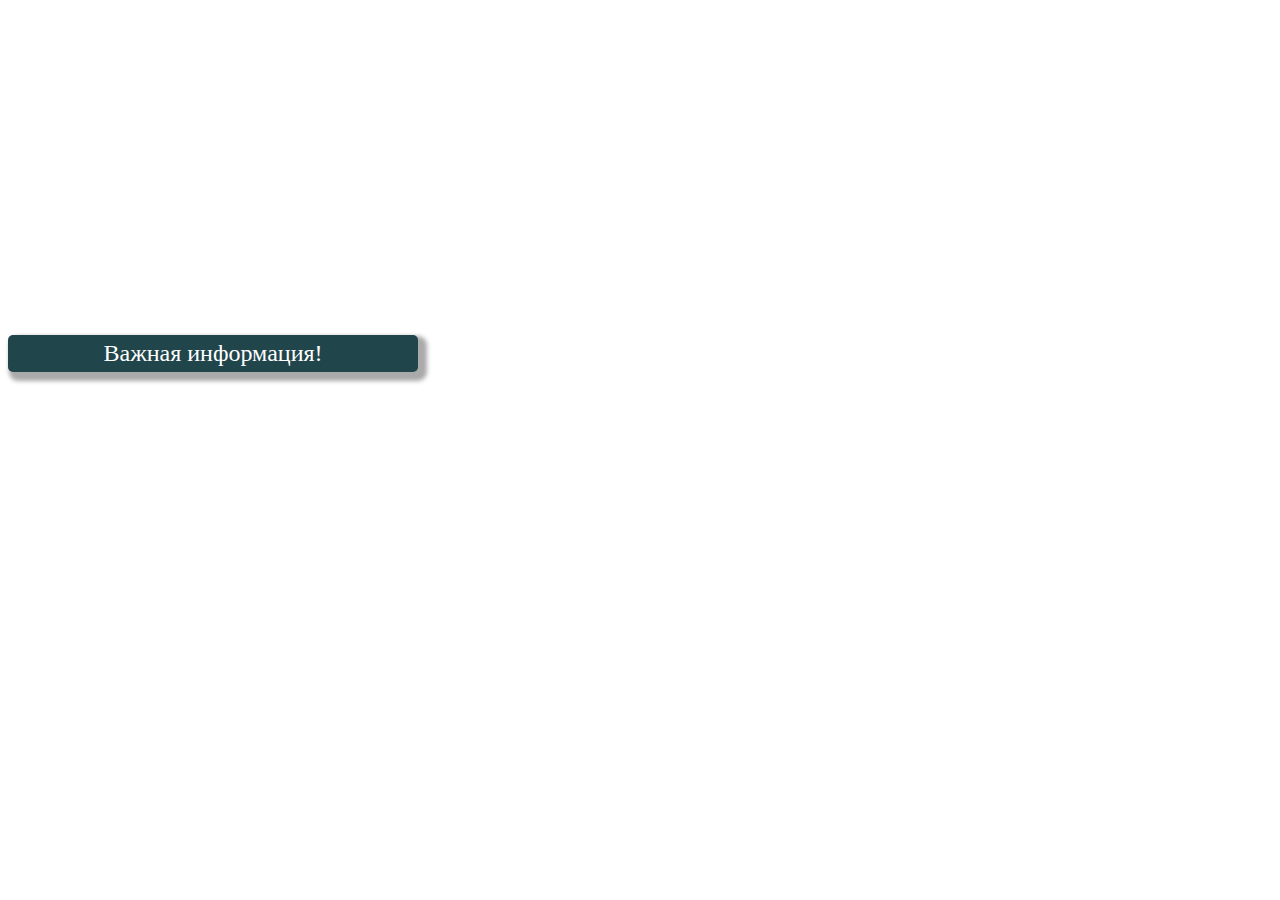
<file: index.html>
<!DOCTYPE html>
<html>
<head>
    <meta charset="utf-8">
    <meta name="viewport" content="width=device-width, initial-scale=1">
    <title>Page name</title>
</head>
<style>
.msg {
    width: 400px;
    margin: 0 auto;
    text-align: center;
    background: #20454B;
    padding: 5px;
    border-radius: 5px;
    color: white;
    font-size: 24px;
    box-shadow: 5px 5px 4px 4px #aaa;
    position: absolute;
    top: 500px;
}

.reinbow1 {
    color: red;
}
</style>
<body>

<div class='msg' id='info1'>Важная информация!</div>
</div>

<script type="text/javascript">
alert('Вы действительно хотите ознакомится с содержимим?')
function go_low() {
    let elem = document.querySelector("div");
    let coordY = 0;
    let idMove = setInterval(function() {
        coordY += 5;
        elem.style.top = coordY+"px";
        elem.classList.toggle('reinbow1')

    }, 10);
    setTimeout(()=>clearInterval(idMove), 1000);
}



function go_ap() {
    let elem = document.querySelector("div");
    let coordY = 300;
    let idMove = setInterval(function() {
        coordY -= 5;
        elem.style.top = coordY+"px";
        elem.classList.toggle('reinbow1')

    }, 10);
    setTimeout(()=>clearInterval(idMove), 1000);
}


go_low();
setTimeout(function () {
    go_ap() 
}, 1000);
go_low();

setTimeout(function () {
    setTimeout(function () {
        go_ap() 
    }, 1000);
    go_low();  
}, 2000)


</script>

</body>
</html>
</file>
